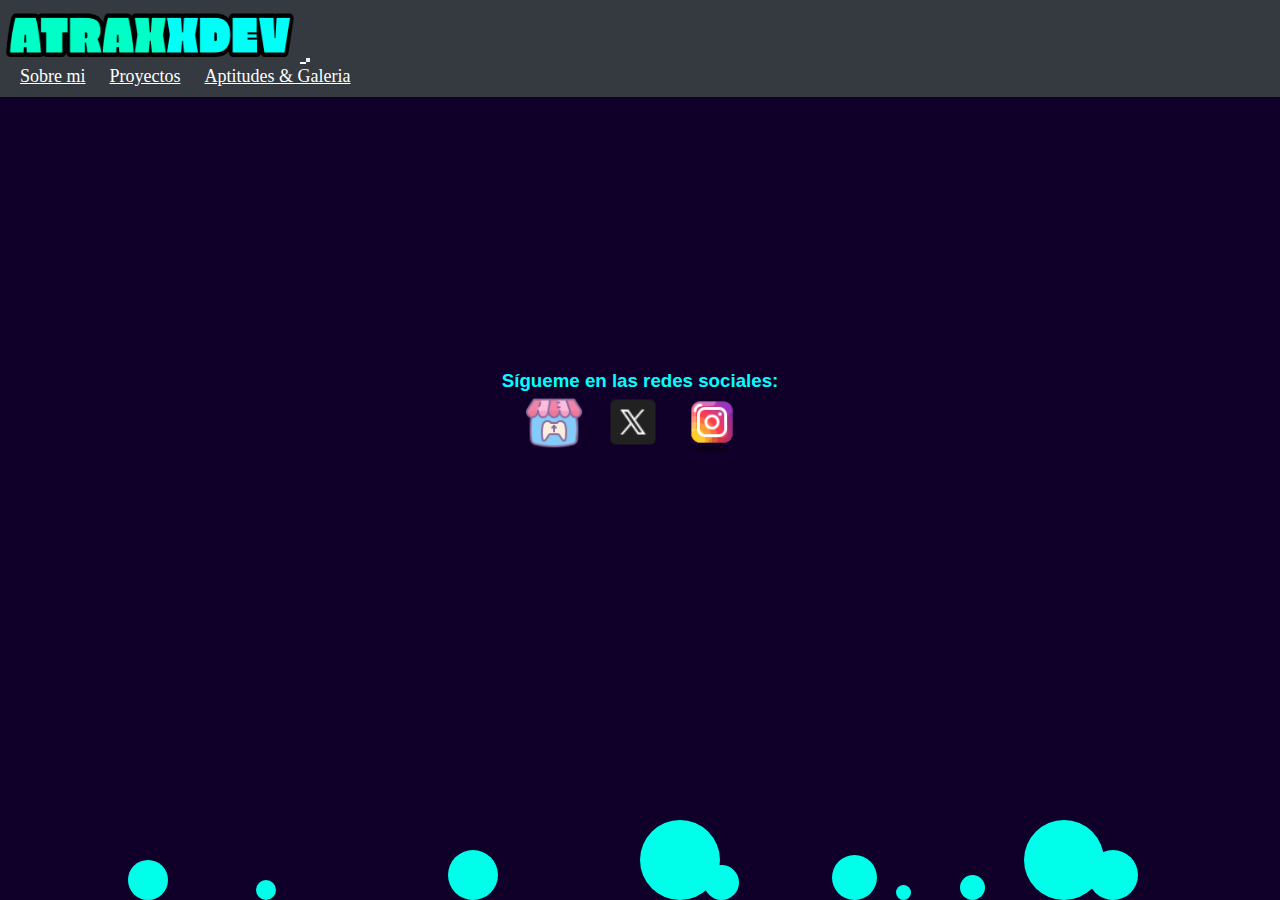
<file: index.html>
<!DOCTYPE html>
<html lang="en">
<head>
    <meta charset="UTF-8">
    <meta name="viewport" content="width=device-width, initial-scale=1.0">
    <title>Mi Curriculum Vitae</title>
    
    <link rel="icon" type="image/png" href="img/profile.jpg">
    <link href="https://cdn.jsdelivr.net/npm/bootstrap@5.3.2/dist/css/bootstrap.min.css" rel="stylesheet" integrity="sha384-T3c6CoIi6uLrA9TneNEoa7RxnatzjcDSCmG1MXxSR1GAsXEV/Dwwykc2MPK8M2HN" crossorigin="anonymous">
    
   
    <link rel="stylesheet" href="style.css">
</head>
<body>
  <header>
    <nav class="navbar navbar-expand-lg bg-body-tertiary sticky-top " data-bs-theme="dark">
        <div class="container-fluid ">
          <a class="navbar-brand" href="index.html">
            <img src="img/LogoAtraxx.png" alt="Logo" width="300" height="50" class="d-inline-block align-text-top ">
            
          </a>
            <button class="navbar-toggler" type="button" data-bs-toggle="collapse" data-bs-target="#navbarNavAltMarkup" aria-controls="navbarNavAltMarkup" aria-expanded="false" aria-label="Toggle navigation">
                <span class="navbar-toggler-icon"></span>
            </button>
            <div class="collapse navbar-collapse justify-content-end" id="navbarNavAltMarkup">
                <div class="navbar-nav ml-auto "> 
                    <a class="nav-link fs-2" href="Biography.html">Sobre mi</a>
                    <a class="nav-link fs-2" href="Projects.html">Proyectos</a>
                    <a class="nav-link fs-2" href="Profile.html">Aptitudes & Galeria</a>
                    
                </div>
            </div>
        </div>
    </nav>
</header>
    
    <div class="bubbles">
      <div class="bubble"></div>
      <div class="bubble"></div>
      <div class="bubble"></div>
      <div class="bubble"></div>
      <div class="bubble"></div>
      <div class="bubble"></div>
      <div class="bubble"></div>
      <div class="bubble"></div>
      <div class="bubble"></div>
      <div class="bubble"></div>
      <div class="bubble"></div>
      <div class="bubble"></div>
      <div class="bubble"></div>
      <div class="bubble"></div>
      <div class="bubble"></div>
      <div class="bubble"></div>
      <div class="bubble"></div>
      <div class="bubble"></div>
      <div class="bubble"></div>
      <div class="bubble"></div>
      <div class="bubble"></div>
      <div class="bubble"></div>
      <div class="bubble"></div>
      <div class="bubble"></div>
      <div class="bubble"></div>
      <div class="bubble"></div>
      <div class="bubble"></div>
      <div class="bubble"></div>
    </div>
    
    <div class="container-fluid d-flex justify-content-center align-items-center vh-100">
        <div class="text-center fade-in">
            <h1 style="font-size: 8rem;">Elliot Reyes</h1>
            <p>Alias: AtraxxDev</p>
            <p>Desarrollador de Videojuegos</p>
        </div>
    </div>

    <footer>
        <div class="container">
            <div class="row align-items-center">
                <div class="col-md-6">
                    <h3>Sígueme en las redes sociales:</h3>
                </div>
                <div class="col-md-6">
                  <div class="social-icons">
                      <button class="social-icon" onclick="window.open('https://atraxxdev.itch.io/', '_blank')">
                          <img src="img/itchio.png" alt="Itch io">
                      </button>
                      <button class="social-icon" onclick="window.open('https://twitter.com/AtraxxDev', '_blank')">
                          <img src="img/Twitter.png" alt="Twitter">
                      </button>
                      <button class="social-icon" onclick="window.open('https://www.instagram.com/atraxxdev/', '_blank')">
                          <img src="img/inatagram.png" alt="Instagram">
                      </button>
                      
                  </div>
              </div>
            </div>
        </div>
    </footer>
  

    
    <script src="https://cdn.jsdelivr.net/npm/bootstrap@5.3.2/dist/js/bootstrap.bundle.min.js" integrity="sha384-C6RzsynM9kWDrMNeT87bh95OGNyZPhcTNXj1NW7RuBCsyN/o0jlpcV8Qyq46cDfL" crossorigin="anonymous"></script>
</body>
</html>
</file>
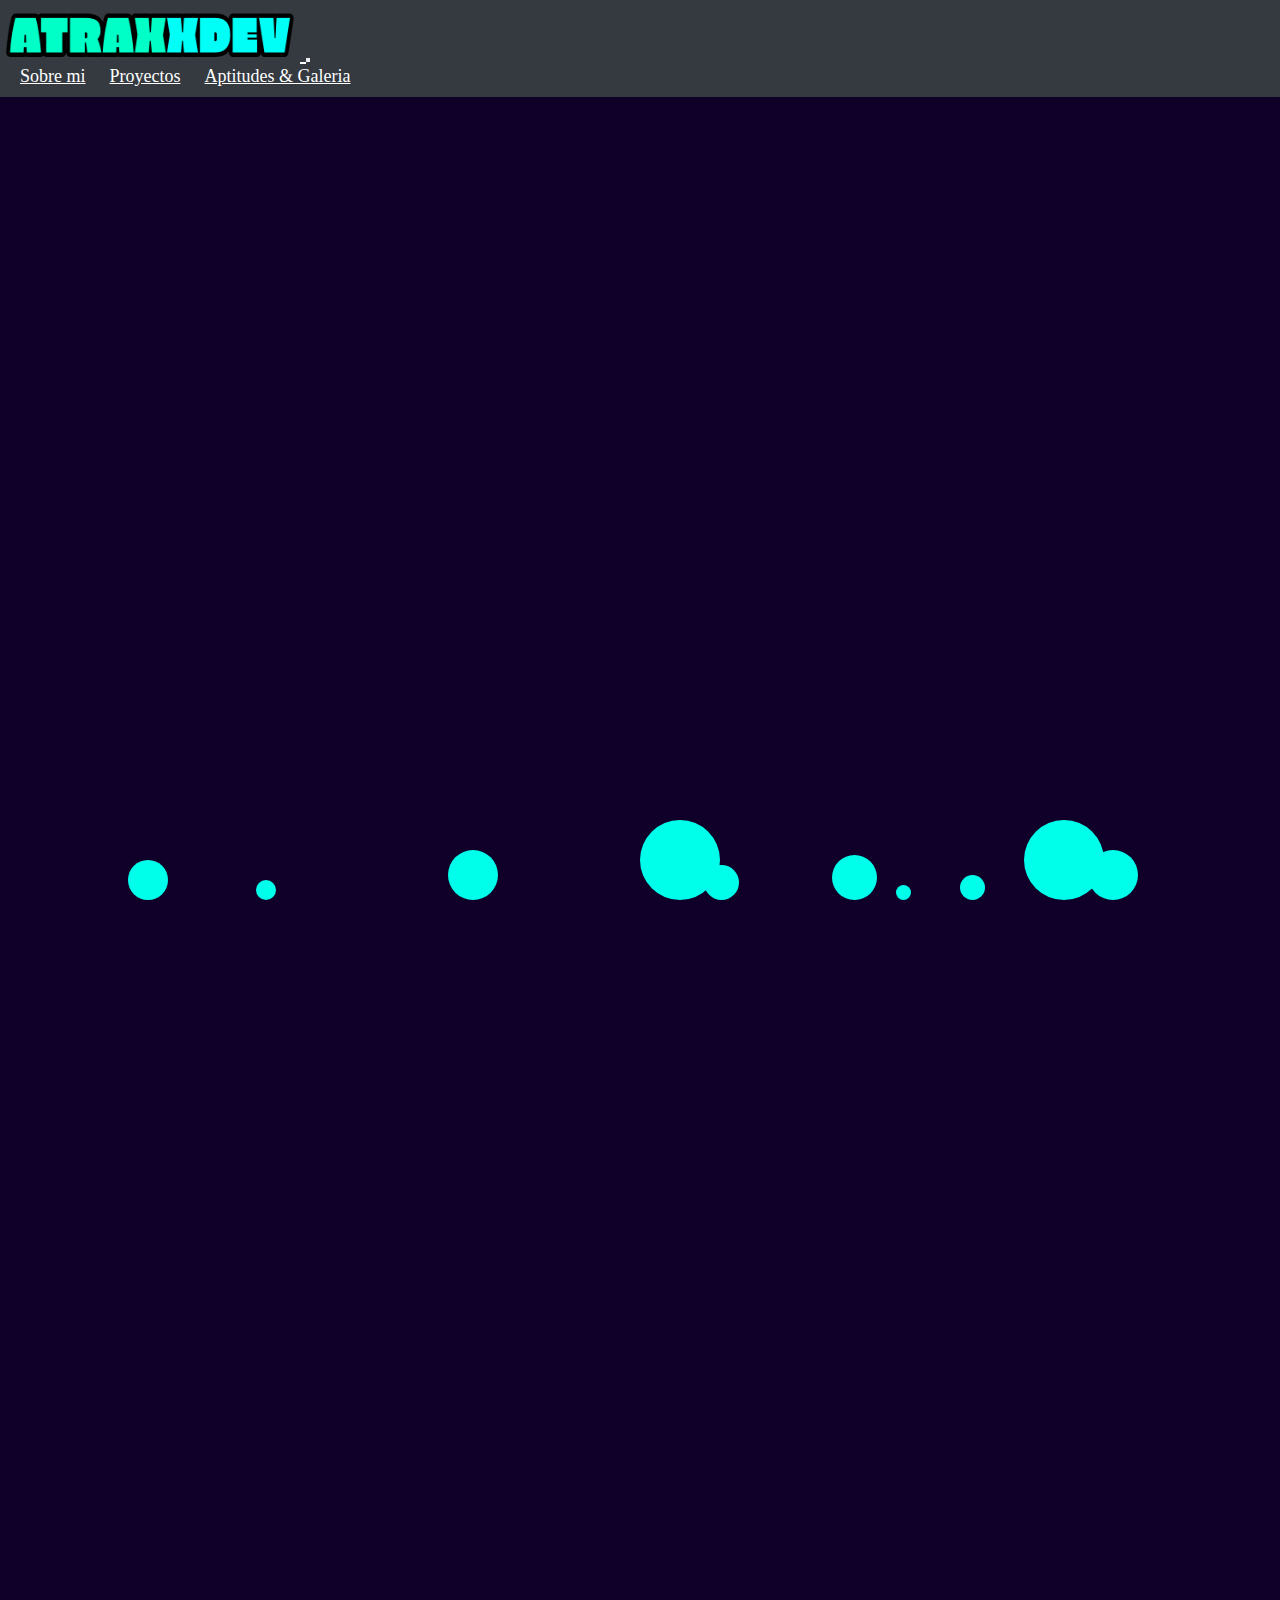
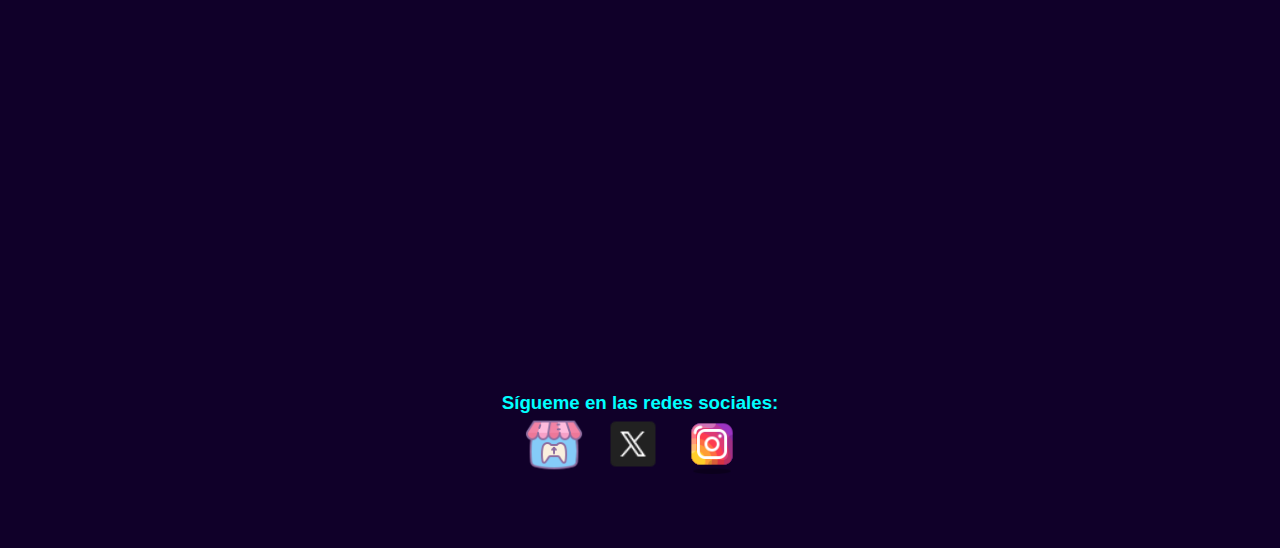
<file: Biography.html>
<!DOCTYPE html>
<html lang="en">
<head>
    <meta charset="UTF-8">
    <meta name="viewport" content="width=device-width, initial-scale=1.0">
    <title>Mi Curriculum Vitae</title>
    
    <link rel="icon" type="image/png" href="img/profile.jpg">
    <link href="https://cdn.jsdelivr.net/npm/bootstrap@5.3.2/dist/css/bootstrap.min.css" rel="stylesheet" integrity="sha384-T3c6CoIi6uLrA9TneNEoa7RxnatzjcDSCmG1MXxSR1GAsXEV/Dwwykc2MPK8M2HN" crossorigin="anonymous">
    <link rel="stylesheet" href="https://cdnjs.cloudflare.com/ajax/libs/font-awesome/5.15.3/css/all.min.css">

    
    
    <link rel="stylesheet" href="style.css">
</head>
<body>
  <header>
    <nav class="navbar navbar-expand-lg bg-body-tertiary sticky-top" data-bs-theme="dark">
        <div class="container-fluid">
          <a class="navbar-brand" href="index.html">
            <img src="img/LogoAtraxx.png" alt="Logo" width="300" height="50" class="d-inline-block align-text-top ">
           
          </a>
            <button class="navbar-toggler" type="button" data-bs-toggle="collapse" data-bs-target="#navbarNavAltMarkup" aria-controls="navbarNavAltMarkup" aria-expanded="false" aria-label="Toggle navigation">
                <span class="navbar-toggler-icon"></span>
            </button>
            <div class="collapse navbar-collapse justify-content-end" id="navbarNavAltMarkup">
                <div class="navbar-nav ml-auto "> 
                  <a class="nav-link fs-2" href="Biography.html">Sobre mi</a>
                  <a class="nav-link fs-2" href="Projects.html">Proyectos</a>
                  <a class="nav-link fs-2" href="Profile.html">Aptitudes & Galeria</a>         
                </div>
            </div>
        </div>
    </nav>
  </header>
    
  <div class="container-fluid bubbles">
    <div class="bubble"></div>
    <div class="bubble"></div>
    <div class="bubble"></div>
    <div class="bubble"></div>
    <div class="bubble"></div>
    <div class="bubble"></div>
    <div class="bubble"></div>
    <div class="bubble"></div>
    <div class="bubble"></div>
    <div class="bubble"></div>
    <div class="bubble"></div>
    <div class="bubble"></div>
    <div class="bubble"></div>
    <div class="bubble"></div>
    <div class="bubble"></div>
    <div class="bubble"></div>
    <div class="bubble"></div>
    <div class="bubble"></div>
    <div class="bubble"></div>
    <div class="bubble"></div>
    <div class="bubble"></div>
    <div class="bubble"></div>
    <div class="bubble"></div>
    <div class="bubble"></div>
    <div class="bubble"></div>
    <div class="bubble"></div>
    <div class="bubble"></div>
    <div class="bubble"></div>
    <div class="bubble"></div>
    <div class="bubble"></div>
    <div class="bubble"></div>
    <div class="bubble"></div>

   
  </div>

  <div class="container">
    <div class="row">
        <div class="text-center">
            <h1 class="fade-in" style=" font-size: 7rem; margin-top: 30px;">Sobre mi</h1>
        </div>
        <div class="col-lg-6 col-md-12 order-lg-1 order-md-2">
            <img src="img/Foto.jpg" alt="Tu Foto" class="img-fluid fade-in" style=" max-width: 80%; height: auto; border-radius: 20%; margin-top: 10px; margin-left: 30px; margin-right: 10px;">
          </div>
      <div class="col-lg-6 col-md-12 order-lg-2 order-md-2">
        
        <p class="fade-in" style="margin-top: 5%;">
          Mi nombre es: Elliot Reyes <br>
          Tengo: 20 años <br>
          Mi cumpleaños: 01 de mayo del 2003 <br> <br>
          Desde niño siempre me han gustado los videojuegos y he querido cambiar el como piensa la gente sobre los videojuegos ya que desde hace algunos años los videojuegos han sido usados en las escuelas, hospitales, centros de rehabilitacion etc. <br>
          Quiero que mas gente vean los videojuegos mas como un metodo mas de aprendizaje y a la vez diversion. <br> <br>
          ¿Mi objetivo?<br>
          Mostrarle a la gente que los videojuegos son mas que una simple distraccion.
        
        </p>
      </div>
      
    </div>
  </div>
  <footer>
    <div class="container">
        <div class="row align-items-center">
            <div class="col-md-6">
                <h3>Sígueme en las redes sociales:</h3>
            </div>
            <div class="col-md-6">
              <div class="social-icons">
                  <button class="social-icon" onclick="window.open('https://atraxxdev.itch.io/', '_blank')">
                      <img src="img/itchio.png" alt="Itch io">
                  </button>
                  <button class="social-icon" onclick="window.open('https://twitter.com/AtraxxDev', '_blank')">
                      <img src="img/Twitter.png" alt="Twitter">
                  </button>
                  <button class="social-icon" onclick="window.open('https://www.instagram.com/atraxxdev/', '_blank')">
                      <img src="img/inatagram.png" alt="Instagram">
                  </button>
                  
              </div>
          </div>
        </div>
    </div>
</footer>
  
  <script src="https://cdn.jsdelivr.net/npm/bootstrap@5.3.2/dist/js/bootstrap.bundle.min.js" integrity="sha384-C6RzsynM9kWDrMNeT87bh95OGNyZPhcTNXj1NW7RuBCsyN/o0jlpcV8Qyq46cDfL" crossorigin="anonymous"></script>
</body>
</html>
</file>
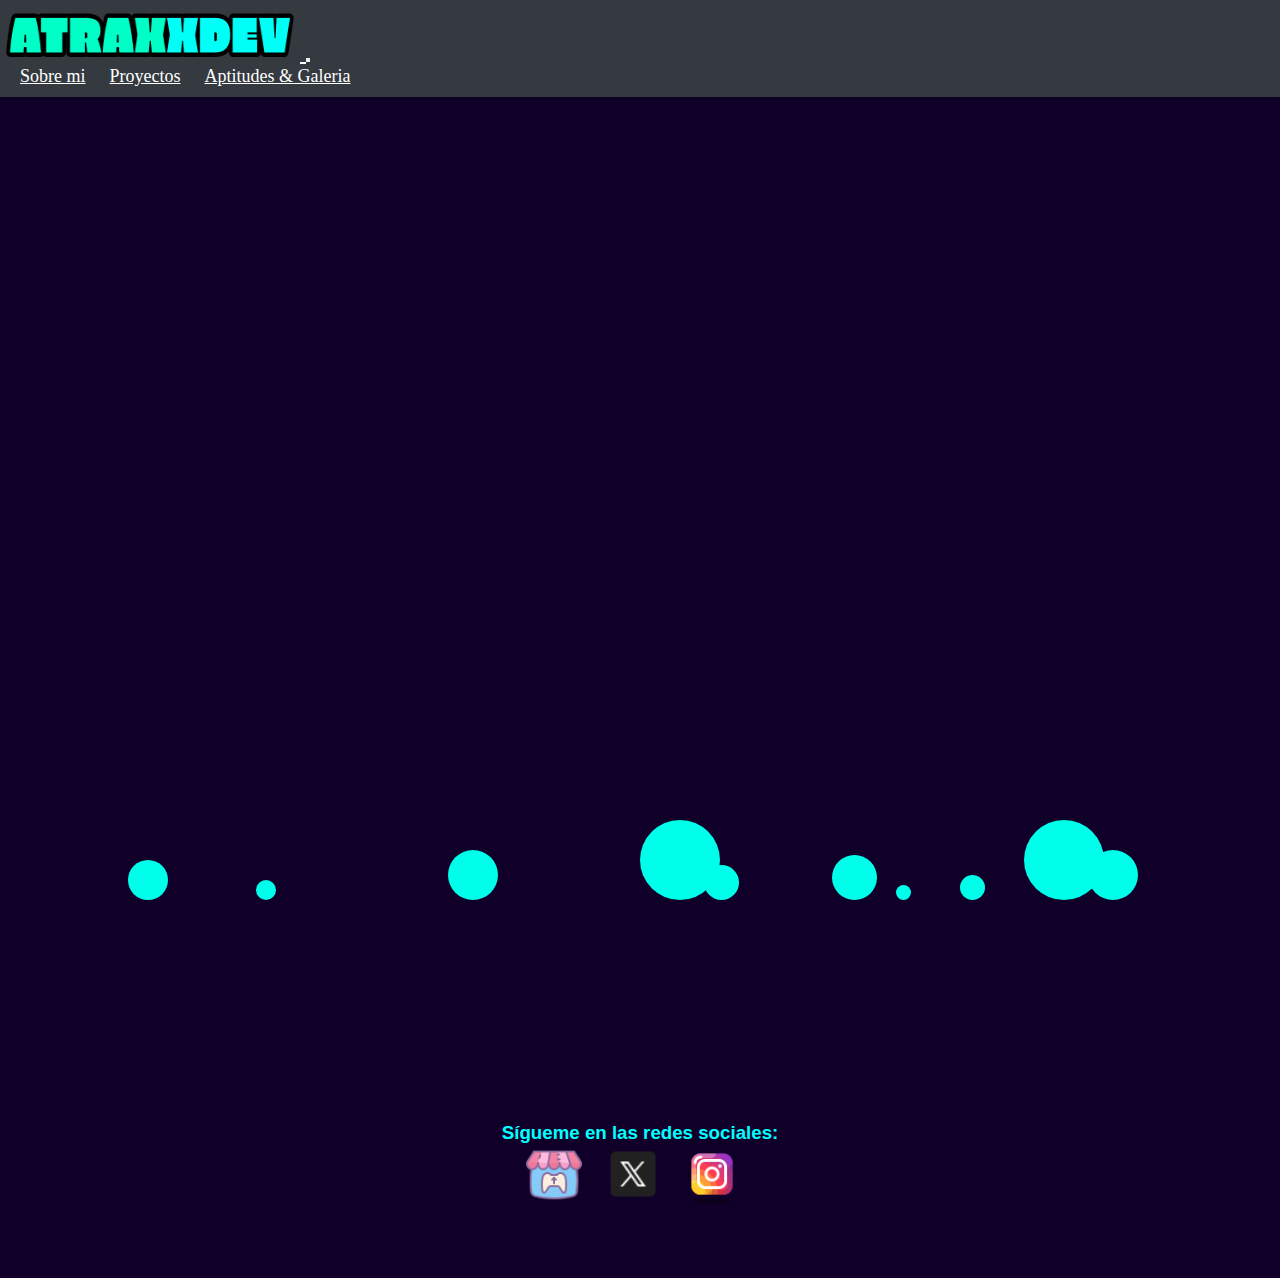
<file: Projects.html>
<!DOCTYPE html>
<html lang="en">
<head>
    <meta charset="UTF-8">
    <meta name="viewport" content="width=device-width, initial-scale=1.0">
    <title>Mi Curriculum Vitae</title>
    
    <link rel="icon" type="image/png" href="img/profile.jpg">
    <link href="https://cdn.jsdelivr.net/npm/bootstrap@5.3.2/dist/css/bootstrap.min.css" rel="stylesheet" integrity="sha384-T3c6CoIi6uLrA9TneNEoa7RxnatzjcDSCmG1MXxSR1GAsXEV/Dwwykc2MPK8M2HN" crossorigin="anonymous">
   
   
    <link rel="stylesheet" href="style.css">
</head>
<body>
  <header>
    <nav class="navbar navbar-expand-lg bg-body-tertiary sticky-top " data-bs-theme="dark">
        <div class="container-fluid ">
          <a class="navbar-brand" href="index.html">
            <img src="img/LogoAtraxx.png" alt="Logo" width="300" height="50" class="d-inline-block align-text-top ">
            
          </a>
            <button class="navbar-toggler" type="button" data-bs-toggle="collapse" data-bs-target="#navbarNavAltMarkup" aria-controls="navbarNavAltMarkup" aria-expanded="false" aria-label="Toggle navigation">
                <span class="navbar-toggler-icon"></span>
            </button>
            <div class="collapse navbar-collapse justify-content-end" id="navbarNavAltMarkup">
                <div class="navbar-nav ml-auto "> 
                <a class="nav-link fs-2" href="Biography.html">Sobre mi</a>
                <a class="nav-link fs-2" href="Projects.html">Proyectos</a>
                <a class="nav-link fs-2" href="Profile.html">Aptitudes & Galeria</a>
                    
                </div>
            </div>
        </div>
    </nav>
</header>
    
    <div class="bubbles">
      <div class="bubble"></div>
      <div class="bubble"></div>
      <div class="bubble"></div>
      <div class="bubble"></div>
      <div class="bubble"></div>
      <div class="bubble"></div>
      <div class="bubble"></div>
      <div class="bubble"></div>
      <div class="bubble"></div>
      <div class="bubble"></div>
      <div class="bubble"></div>
      <div class="bubble"></div>
      <div class="bubble"></div>
      <div class="bubble"></div>
      <div class="bubble"></div>
      <div class="bubble"></div>
      <div class="bubble"></div>
      <div class="bubble"></div>
      <div class="bubble"></div>
      <div class="bubble"></div>
      <div class="bubble"></div>
      <div class="bubble"></div>
      <div class="bubble"></div>
      <div class="bubble"></div>
      <div class="bubble"></div>
      <div class="bubble"></div>
      <div class="bubble"></div>
      <div class="bubble"></div>
    </div>
    

<div class="container fade-in">
    <div class="row justify-content-center">
        <div class="col-md-8">
            <h1 class="text-center" style="font-size: 5rem;">Proyectos</h1>


            <div id="myCarousel" class="carousel slide" data-bs-ride="carousel">

              
                <ol class="carousel-indicators">
                    <li data-bs-target="#myCarousel" data-bs-slide-to="0" class="active"></li>
                    <li data-bs-target="#myCarousel" data-bs-slide-to="1"></li>
                    <li data-bs-target="#myCarousel" data-bs-slide-to="2"></li>
                </ol>

               
                <div class="carousel-inner">
                    <div class="carousel-item active">
                        <a href="https://atraxxdev.itch.io/what-is-there" target="_blank">
                            <img src="img/mC+OVz.png" class="d-block w-100" alt="Imagen 1">
                            <div class="carousel-caption">
                                
                            </div>
                        </a>
                    </div>
                    <div class="carousel-item">
                        <a href="https://atraxxdev.itch.io/ninja-rythm" target="_blank" >
                            <img src="img/T0I6r5.png" class="d-block w-100" alt="Imagen 2">
                            <div class="carousel-caption">
                                
                            </div>
                        </a>
                    </div>
                    <div class="carousel-item">
                        <a href="https://super-sentai-mexicano.itch.io/little-monster" target="_blank">
                            <img src="img/xw_CUg.png" class="d-block w-100" alt="Imagen 3">
                            <div class="carousel-caption">
                              
                            </div>
                        </a>
                    </div>
                </div>

                <a class="carousel-control-prev" href="#myCarousel" role="button" data-bs-slide="prev">
                    <span class="carousel-control-prev-icon" aria-hidden="true"></span>
                    <span class="visually-hidden">Previous</span>
                </a>
                <a class="carousel-control-next" href="#myCarousel" role="button" data-bs-slide="next">
                    <span class="carousel-control-next-icon" aria-hidden="true"></span>
                    <span class="visually-hidden">Next</span>
                </a>

            </div>

        </div>
    </div>
</div>
    
    <footer>
      <div class="container">
          <div class="row align-items-center">
              <div class="col-md-6">
                  <h3>Sígueme en las redes sociales:</h3>
              </div>
              <div class="col-md-6">
                <div class="social-icons">
                    <button class="social-icon" onclick="window.open('https://atraxxdev.itch.io/', '_blank')">
                        <img src="img/itchio.png" alt="Itch io">
                    </button>
                    <button class="social-icon" onclick="window.open('https://twitter.com/AtraxxDev', '_blank')">
                        <img src="img/Twitter.png" alt="Twitter">
                    </button>
                    <button class="social-icon" onclick="window.open('https://www.instagram.com/atraxxdev/', '_blank')">
                        <img src="img/inatagram.png" alt="Instagram">
                    </button>
                    
                </div>
            </div>
          </div>
      </div>
  </footer>
  

   
    
    <script src="https://cdn.jsdelivr.net/npm/bootstrap@5.3.2/dist/js/bootstrap.bundle.min.js" integrity="sha384-C6RzsynM9kWDrMNeT87bh95OGNyZPhcTNXj1NW7RuBCsyN/o0jlpcV8Qyq46cDfL" crossorigin="anonymous"></script>
</body>
</html>
</file>
<file: style.css>
*{
    margin: 0;
    padding: 0;
    box-sizing: border-box;
}

h2{
  color: #00ffc6;
  
}

h3{
  color: aqua;
  font-family: 'Gill Sans', 'Gill Sans MT', Calibri, 'Trebuchet MS', sans-serif;
}


body {
    background-color: rgb(16, 0, 41);
    background-size: cover;
    background-repeat: no-repeat;
    background-attachment: fixed;
    min-height: 100vh;
    
}
p{
  font-family: 'Lucida Sans', 'Lucida Sans Regular', 'Lucida Grande', 'Lucida Sans Unicode', Geneva, Verdana, sans-serif;
  font-size: 1.5rem;
}



.fade-in {
    opacity: 0;
    animation: fadeIn 5s ease-in-out forwards;
}

h1 {
    color: aliceblue;
    font-family: Cambria, Cochin, Georgia, Times, 'Times New Roman', serif;
    
}
p{
    color: aliceblue;
}

@keyframes fadeIn {
    from {
        opacity: 0;
    }
    to {
        opacity: 1;
    }
}




  
  .bubbles{
    position: absolute;
    width: 100%;
    height: 100%;
    z-index: 0;
    overflow: hidden;
    top: 0;
    left: 0;
  }
  
  .bubble{
    position: fixed;
    bottom: 0;
    background: #00ffea;
    border-radius: 500%;
    opacity: 1;
    animation: flying 10s infinite ease-in;
  }
  
  .bubble:nth-child(1){
    width: 40px;
    height: 40px;
    left: 10%;
    animation-duration: 8s;
  }
  
  .bubble:nth-child(2){
    width: 20px;
    height: 20px;
    left: 20%;
    animation-duration: 5s;
    animation-delay: 1s;
  }
  
  .bubble:nth-child(3){
    width: 50px;
    height: 50px;
    left: 35%;
    animation-duration: 10s;
    animation-delay: 2s;
  }
  
  .bubble:nth-child(4){
    width: 80px;
    height: 80px;
    left: 50%;
    animation-duration: 7s;
    animation-delay: 0s;
  }
  
  .bubble:nth-child(5){
    width: 35px;
    height: 35px;
    left: 55%;
    animation-duration: 6s;
    animation-delay: 1s;
  }
  
  .bubble:nth-child(6){
    width: 45px;
    height: 45px;
    left: 65%;
    animation-duration: 8s;
    animation-delay: 3s;
  }
  
  .bubble:nth-child(7){
    width: 25px;
    height: 25px;
    left: 75%;
    animation-duration: 7s;
    animation-delay: 2s;
  }
  
  .bubble:nth-child(8){
    width: 80px;
    height: 80px;
    left: 80%;
    animation-duration: 6s;
    animation-delay: 1s;
  }
  
  .bubble:nth-child(9){
    width: 15px;
    height: 15px;
    left: 70%;
    animation-duration: 9s;
    animation-delay: 0s;
  }
  
  .bubble:nth-child(10){
    width: 50px;
    height: 50px;
    left: 85%;
    animation-duration: 5s;
    animation-delay: 3s;
  }
  
  @keyframes flying{
    0%{
      bottom: -100px;
      transform: translateX(0);
    }
    50%{
      transform: translateX(100px);
    }
    100%{
      bottom: 1080px;
      transform: translateX(-200px);
    }
  }




.navbar {
    
    background-color: #343a40; 
    padding: 10px 0; 
    box-shadow: 0 2px 4px rgba(0, 0, 0, 0.1); 
}

.navbar-brand {
    color: #fff; 
    font-weight: bold; 
    font-size: 24px; 
}

.navbar-nav .nav-link {
    font-family: Cambria, Cochin, Georgia, Times, 'Times New Roman', serif;
    
    color: #fff; 
    margin-left: 20px; 
    font-size: 18px; 
    transition: color 0.3s; 
}

.navbar-nav .nav-link:hover {
    color: #00ffc6;
}


footer {
    background-color: rgb(16, 0, 41);
    
    color: #fff;
    padding: 20px;
    text-align: center;
    margin: 50px;
}


.social-icon {
    border: none; 
    background: none; 
    cursor: pointer; 
    margin-right: 15px; 
    padding: 0; 
}


.social-icon img {
    width: 60px; 
    height: 60px;
    display: block; 
    margin: 0 auto; 
}


.social-icon:hover {
    transform: scale(1.2); 
}




.carousel-control-prev, .carousel-control-next {
    transition: transform 0.3s ease-in-out; 
}


.carousel-control-prev:hover {
    transform: translateX(-5px); 
}


.carousel-control-next:hover {
    transform: translateX(5px); 
}



.progress {
  height: 30px;
  margin-top: 10px;
}

.progress-bar {
  background-color: #00ffc6;
  color: #000000;
  font-weight: bold;
  font-size: large;
}


ul {
  list-style: none;
  padding: 0;
}

li {
  margin-bottom: 10px;
  color: #555;
}


@media (max-width: 768px) {
.maquina-escribir {
  font-size: 5rem;
  display: block;
  
  white-space: nowrap;        
  width: 20ch; 
  animation: escribiendo 2s steps(20);          
  overflow: hidden;
}
}

.cursor{
  animation: 0.6s parpadeo-cursor infinite;
}

@keyframes escribiendo {
  from {
    width: 0;
  }
}

@keyframes parpadeo-cursor {
  50% {
    opacity: 0;
  }
}

span{
  color: white;
}
</file>
